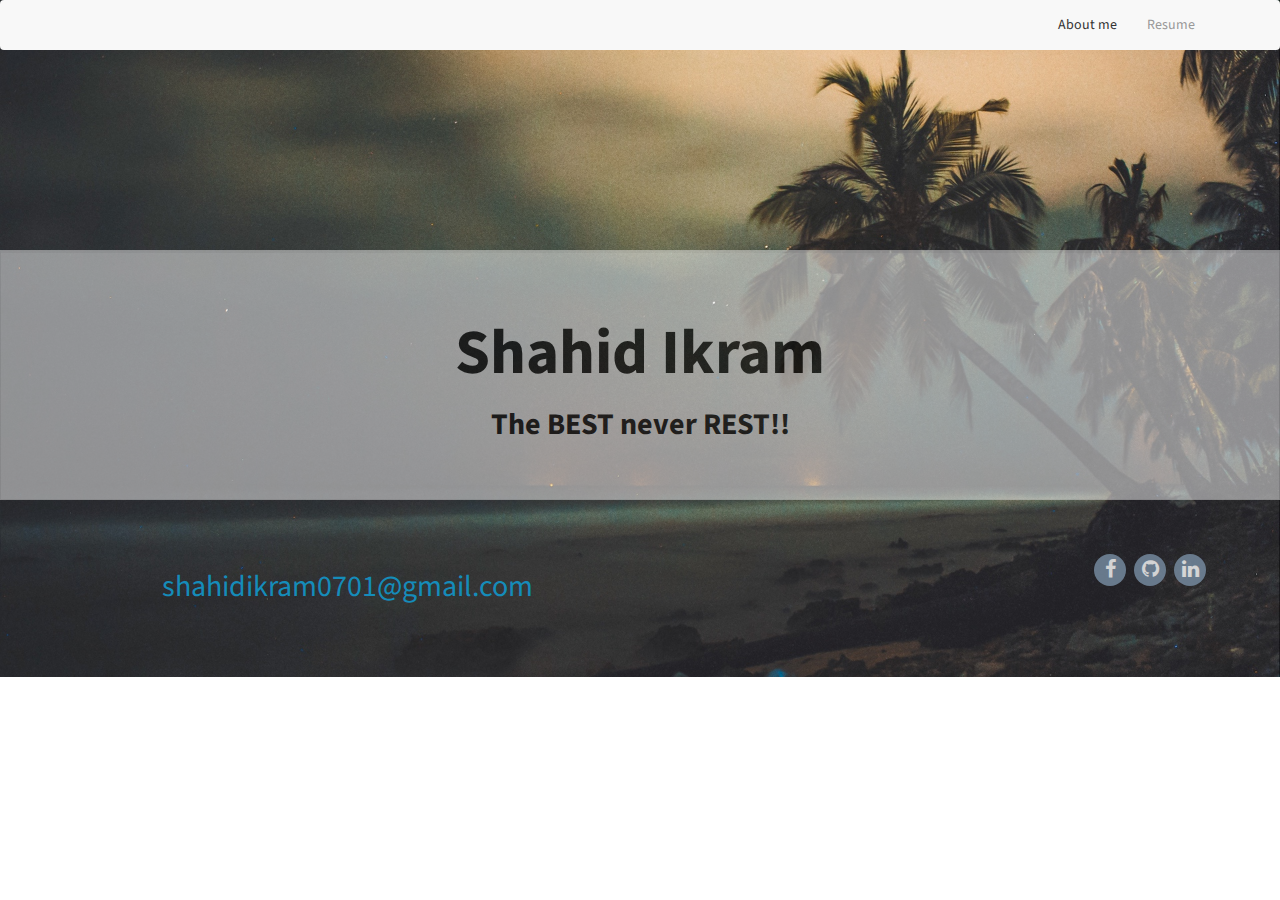
<file: templates/index.html>
<!DOCTYPE html>
<html>

<head>
    <meta charset="utf-8">
    <meta name="viewport" content="width=device-width, initial-scale=1.0">
    <title>my_site</title>
    <link rel="stylesheet" href="/static/bootstrap.min.css">
    <link rel="stylesheet" href="/static/font-awesome.min.css">
    <link rel="stylesheet" href="/static/user.css">
</head>

<body>
    <nav class="navbar navbar-default">
        <div class="container">
            <div class="navbar-header">
                <a class="navbar-brand navbar-link" href="#"> </a>
                <button class="navbar-toggle collapsed" data-toggle="collapse" data-target="#navcol-1"><span class="sr-only">Toggle navigation</span><span class="icon-bar"></span><span class="icon-bar"></span><span class="icon-bar"></span></button>
            </div>
            <div class="collapse navbar-collapse" id="navcol-1">
                <ul class="nav navbar-nav navbar-right">
                    <li class="active" role="presentation"><a href="about">About me</a></li>
                    <li role="presentation"><a href="https://drive.google.com/file/d/1z1bZYehOXMfWybAxzA38wKYSGhAapthY/view?usp=sharing">Resume </a></li>
                </ul>
            </div>
        </div>
    </nav>
    <div class="row_tohide"></div>
    <div class="row_tohide"></div>
    <div class="jumbotron hero">
        <div class="container">
            <div>
                <h1>Shahid Ikram</h1>
                <h2>The BEST never REST!!</h2></div>
        </div>
    </div>
    <footer class="site-footer">
        <div class="container">
            <div class="row">
                <div class="col-sm-6">
                    <h2 class="email">
    <a href="mailto:shahidikram0701@gmail.com">shahidikram0701@gmail.com</a>
</h2>
                </div>
                <div class="col-sm-6 social-icons"><a href="https://www.facebook.com/shahid.ikram.315"><i class="fa fa-facebook"></i></a><a href="https://github.com/shahidikram0701"><i class="fa fa-github"></i></a><a href="https://www.linkedin.com/in/shahid-ikram-24aa9b131/"><i class="fa fa-linkedin"></i></a></div>
            </div>
        </div>
    </footer>
    <script src="/static/jquery.min.js"></script>
    <script src="/static/bootstrap.min.js"></script>
</body>

</html>
</file>
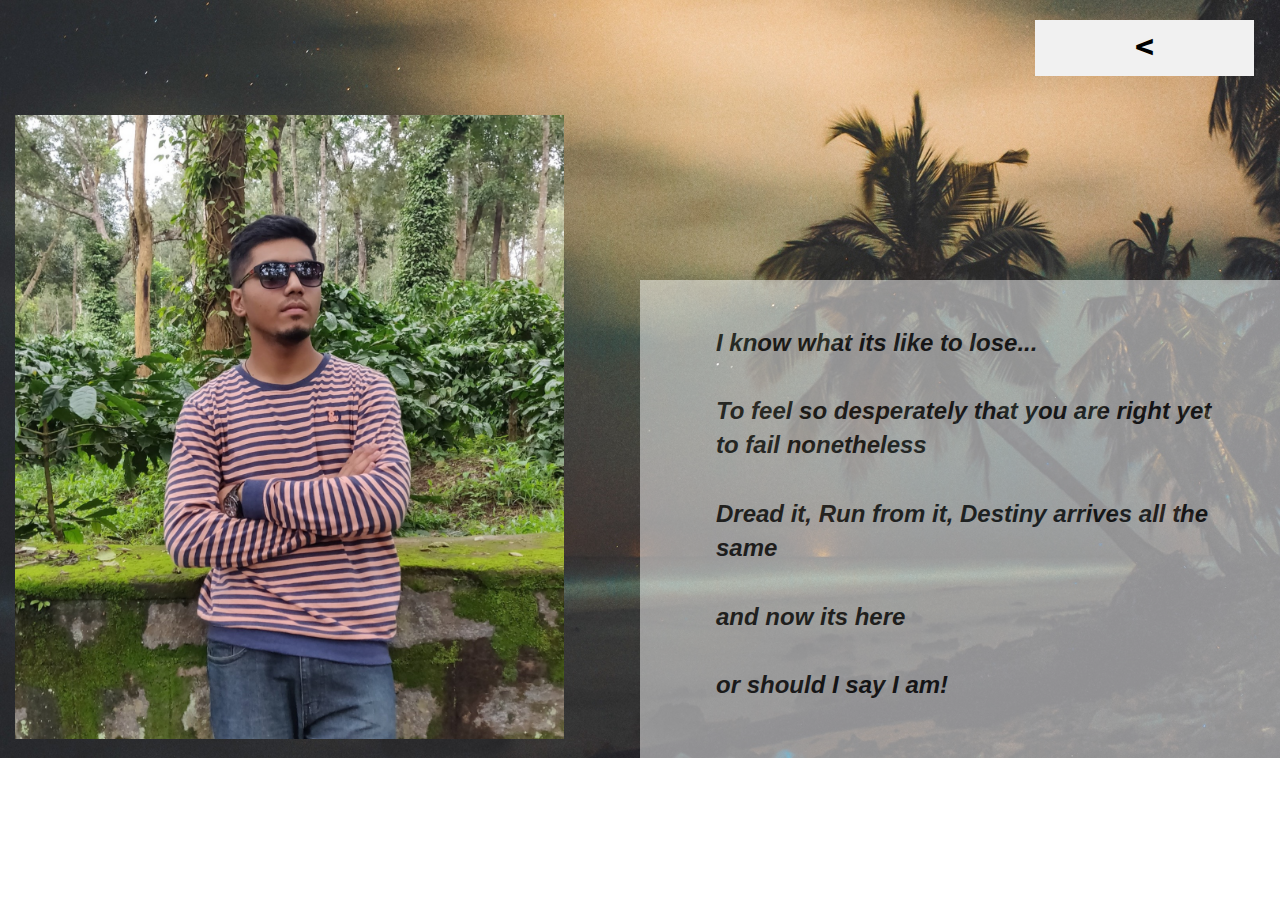
<file: templates/about.html>
<!DOCTYPE html>
<html>

<head>
    <meta charset="utf-8">
    <meta name="viewport" content="width=device-width, initial-scale=1.0">
    <title>my_site</title>
    <link rel="stylesheet" href="/static/bootstrap.min.css">
    <link rel="stylesheet" href="/static/font-awesome.min.css">
    <link rel="stylesheet" href="/static/user.css">
</head>

<body>
    <h1 class="text-uppercase text-center"><a href="/" class="back_link"><</a></h1>
    <br/><br/><br/><br/>
<div class="container_about">
    <div class="about_image"><img src="/static/ikraaam.jpg" class="image"/></div>
    <br/><br/><br/><br/><br/><br/><br/><br/><br/>
    <div class="about_content">
        
        <p class="about_writeup">I know what its like to lose...<br/><br/>To feel so desperately that you are right yet to fail nonetheless<br/><br/>Dread it, Run from it, Destiny arrives all the same<br/><br/>and now its here<br/><br/>or should I say I am!</p>
    </div>
</div>
    <script src="/static/jquery.min.js"></script>
    <script src="/static/bootstrap.min.js"></script>
</body>

</html>
</file>
<file: static/user.css>
.navbar{
  margin-bottom:0;
  border:none;
}

.navbar-brand .glyphicon{
  margin-right:6px;
}

body{
  background:url(/static/10.jpg) no-repeat center;
  background-size:cover;
  border:none;
  height:100%;
}

@media (min-width:992px) {
  .hero .get-it{
    text-align:right;
    margin-top:80px;
    padding-right:30px;
  }
}

@media (max-width:992px) {
  .hero .get-it{
    text-align:center;
  }
}

@media (max-width:992px) {
  .hero .phone-preview{
    text-align:center;
  }
}

.hero .get-it h1, .hero .get-it p{
  color:#fff;
  text-shadow:2px 2px 3px rgba(0,0,0,0.3);
  margin-bottom:40px;
}

.hero .get-it .btn{
  margin-left:10px;
  margin-bottom:10px;
  text-shadow:none;
}

div.iphone-mockup{
  position:relative;
  max-width:250px;
  margin:20px;
  display:inline-block;
}

.iphone-mockup img.device{
  width:100%;
  height:auto;
}

.iphone-mockup .screen{
  position:absolute;
  width:88%;
  height:77%;
  top:12%;
  border-radius:2px;
  left:6%;
  border:1px solid #444;
  background-color:#aaa;
  overflow:hidden;
  background:url(../../assets/img/screen-content-iphone-6.jpg);
  background-size:cover;
  background-position:center;
}

.iphone-mockup .screen:before{
  content:'';
  background-color:#fff;
  position:absolute;
  width:70%;
  height:140%;
  top:-12%;
  right:-60%;
  transform:rotate(-19deg);
  opacity:0.2;
}

.icon-feature{
  text-align:center;
}

.icon-feature .glyphicon{
  font-size:60px;
}

section.features{
  background-color:#369;
  padding:40px 0;
  color:#fff;
}

.features h2{
  color:#fff;
}

.features .icon-features{
  margin-top:15px;
}

.testimonials blockquote{
  text-align:center;
}

section.testimonials{
  margin:50px 0;
}

.site-footer{
  padding:20px 0;
  text-align:center;
}

@media (min-width:768px) {
  .site-footer h5{
    text-align:left;
  }
}

.site-footer h5{
  color:inherit;
  font-size:20px;
}

.site-footer .social-icons a:hover{
  opacity:1;
}

.site-footer .social-icons a{
  display:inline-block;
  width:32px;
  border:none;
  font-size:20px;
  border-radius:50%;
  margin:4px;
  color:#fff;
  text-align:center;
  background-color:#798FA5;
  height:32px;
  opacity:0.8;
  line-height:32px;
}

@media (min-width:768px) {
  .site-footer .social-icons{
    text-align:right;
  }
}

div.container{
}

.hero{
  opacity:0.5;
}

div.row_tohide{
  height:100px;
  opacity:0;
}

div.row{
}

.jumbotron h1{
  color:initial;
  font-weight:bold;
  text-align:center;
}

.jumbotron p{
  margin-bottom:15px;
  font-size:21px;
  font-weight:200;
  color:black;
}

.jumbotron h2{
  color:initial;
  color:black;
  font-weight:bold;
  text-align:center;
}

div.row_about{
}

div.container_about{
  width:100%;
  height:auto;
  position:relative;
  margin:0 auto;
}

div.about_image{
  float:left;
  width:50%;
  height:100%;
  margin:auto;
  padding:15px;
}

img.image{
  float:left;
  height:50%;
  width:90%;
}

div.about_content{
  float:right;
  height:90%;
  width:50%;
  background-color:white;
  opacity:0.5;
  padding:15px;
}

p.about_writeup{
  width:95%;
  float:right;
  font-size:x-large;
  color:#030303;
  padding:5%;
  font-style:oblique;
  font-family:sans-serif;
  font-weight:bold;
  height:100%;
}

h1{
  font-weight:bold;
}

a.back_link{
  float:right;
  margin-right:2%;
  text-decoration:none;
  display:inline-block;
  padding:8px 100px;
}

h2.email{
  color:white;
}

a.back_link:hover{
  background-color:black;
  color:white;
}

.back_link{
  background-color:#f1f1f1;
  color:black;
}
</file>
